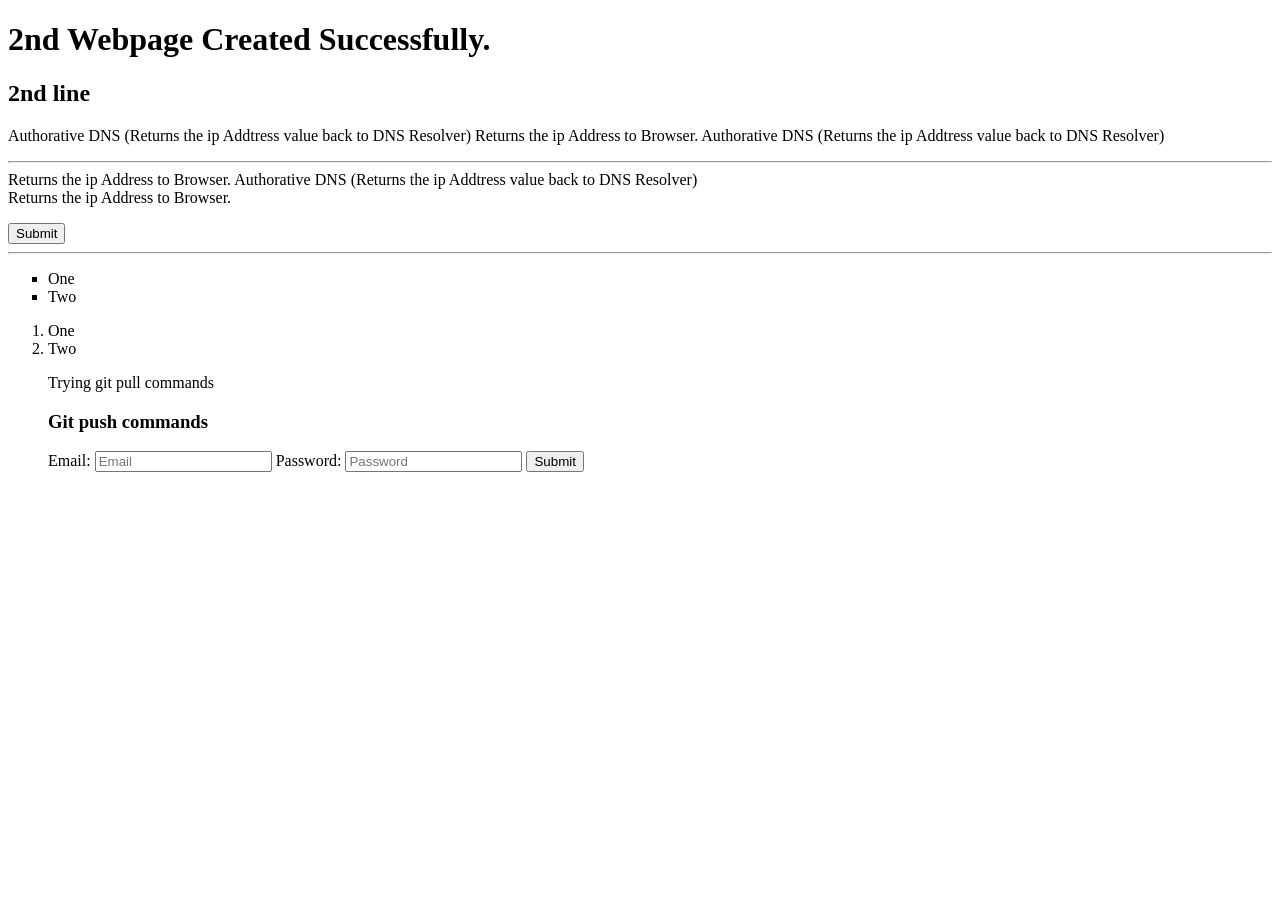
<file: DAY01.html>
<!DOCTYPE html>
<html>
    <head>
        <title>1st Webpage</title>
    </head>
    <body>
       <h1>2nd Webpage Created Successfully. </h1> 
       <h2>2nd line</h2>

       <p>Authorative DNS (Returns the ip Addtress value back to DNS Resolver)  Returns the ip Address to Browser.
        Authorative DNS (Returns the ip Addtress value back to DNS Resolver)<hr> Returns the ip Address to Browser.
        Authorative DNS (Returns the ip Addtress value back to DNS Resolver) <br>Returns the ip Address to Browser.
       </p>

       <button>Submit</button>

       <hr>

       <ul type="square">
             <li>One</li>
             <li>Two</li>
       </ul>

       <ol type="1">
            <li>One</li>
            <li>Two</li>
       </ul>
       <p> Trying git pull commands</p>
       <h3>Git push commands</h3>
        <form action="./a.html">
            <label for="email">Email:</label>
            <input type="email" placeholder="Email" id="email" required/>

            <label for="password">Password:</label>
            <input type="password" placeholder="Password" id="password" required/>
            
            <button type="submit">Submit</button>
        </form>
    </body>
</html>
</file>
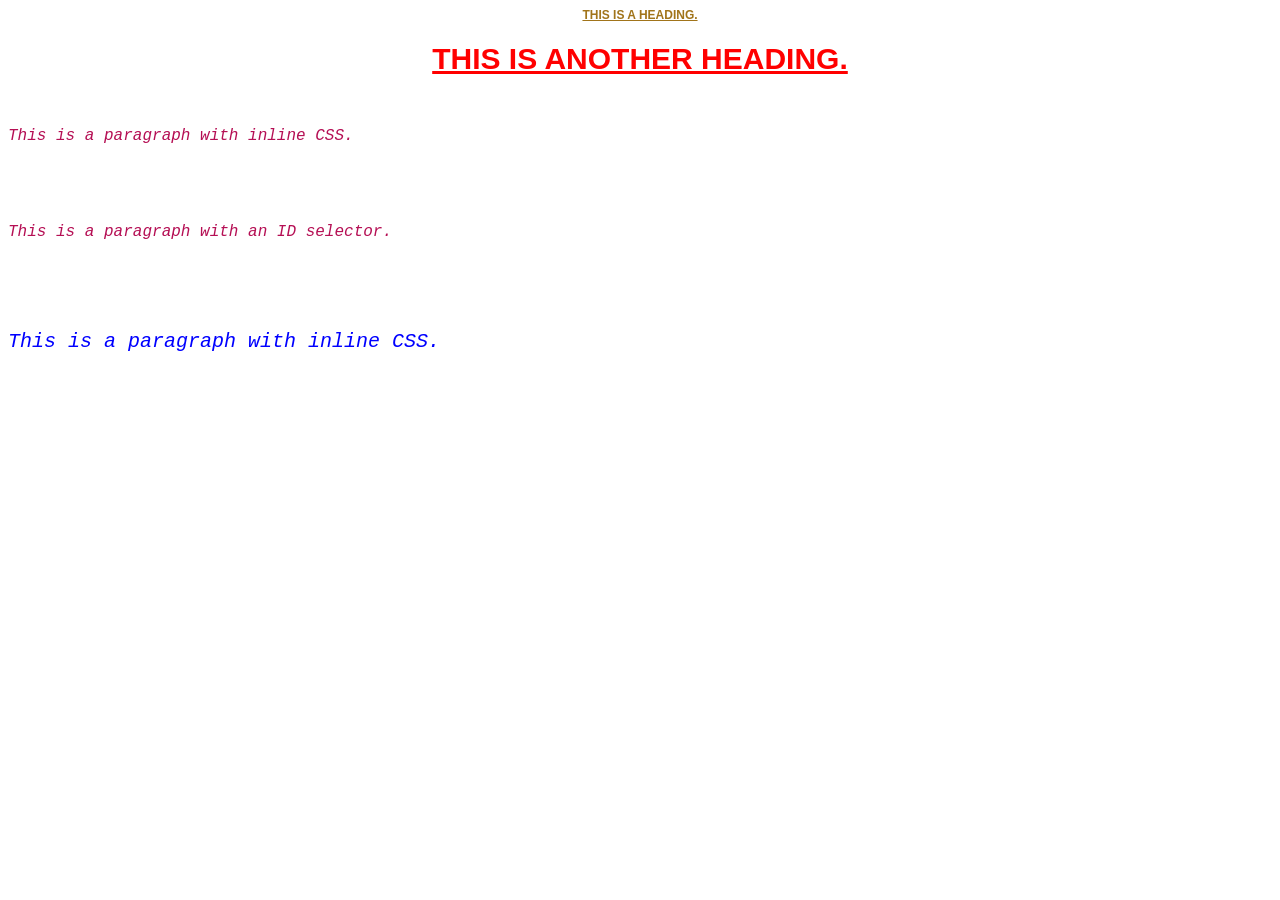
<file: DAY04-CSS.html>
<!DOCTYPE html>
<html lang="en">
<head>
    <title>Day04-CSS</title>
    <link rel="stylesheet" href="style.css">
</head>
<body>
    <h1>This is a heading.</h1>
    <h1 style="color: red; font-size: 30px;">This is another heading.</h1>

    <p>This is a paragraph with inline CSS.</p>
    <p id:"para1">This is a paragraph with an ID selector.</p>
    <p Style="color:blue; font-size: 20px;">This is a paragraph with inline CSS.</p>
</body>
</html>
</file>
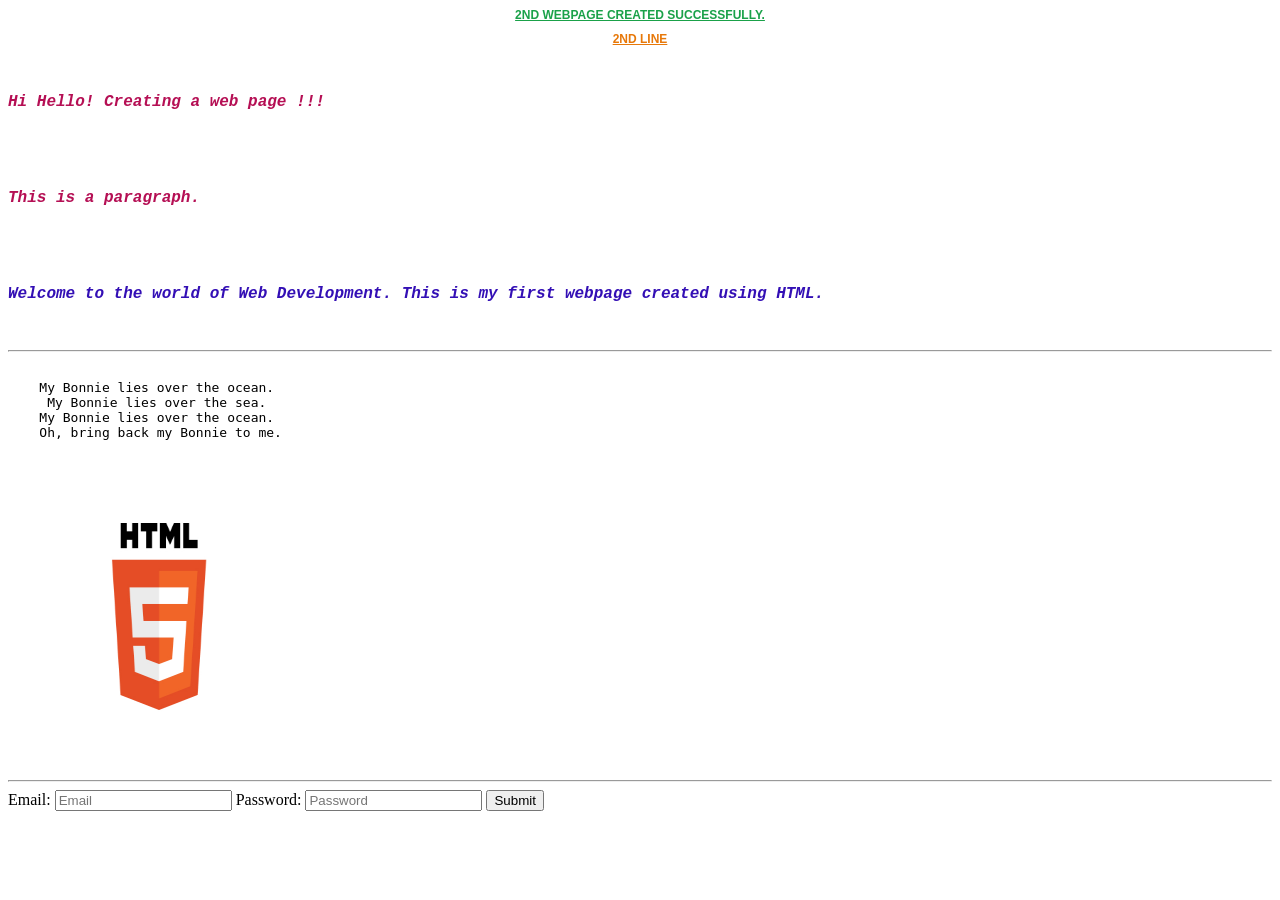
<file: Learing-Day01.html>
<!DOCTYPE html>
<html>
    <head>
        <title>Learning-Day01</title>
        <link rel="stylesheet" href="learning-day01.css">
    </head>
    <body>
       <h1>2nd Webpage Created Successfully. </h1> 
       <h2>2nd line</h2>
       <p>Hi Hello! Creating a web page !!!</p> 
       <p title="I'm a tooltip">This is a paragraph.</p>
       <p id="para"> Welcome to the world of Web Development. This is my first webpage created using HTML. </p>
       <hr>
       

        
    <pre>

    My Bonnie lies over the ocean.
     My Bonnie lies over the sea.
    My Bonnie lies over the ocean.
    Oh, bring back my Bonnie to me.
    </pre>




       
       <img src="HTML LOGO.jpeg" alt="HTML LOGO" width="300" height="300">

       <hr>

        <form action="./a.html">
            <label for="email">Email:</label>
            <input type="email" placeholder="Email" id="email" required/>

            <label for="password">Password:</label>
            <input type="password" placeholder="Password" id="password" required/>
            
            <button type="submit">Submit</button>
        </form>
    </body>

</html>
</file>
<file: style.css>
p
{
    color: rgb(181, 15, 84);
    font-family: 'Courier New', Courier, monospace;
    font-size:16px;
    /*font-weight: bold;*/
    font-style: italic;
    line-height: 5;
} 

h1
{
    color: rgb(161, 116, 26);
    font-family: 'Arial', sans-serif;
    font-size: 12px;
    /*font-weight: bold;*/
    font-style: normal;
    text-align: center;
    text-decoration: underline;
    text-transform: uppercase;
}
/*
#para1
{
     color: rgb(21, 171, 54);
    font-family: 'Arial', sans-serif;

}*/
</file>
<file: learning-day01.css>
p
{
    color: rgb(181, 15, 84);
    font-family: 'Courier New', Courier, monospace;
    font-size:16px;
    font-weight: bold;
    font-style: italic;
    line-height: 5;
} 
#para 
{
    color: rgb(51, 15, 181);
    font-family: 'Courier New', Courier, monospace;
    font-size:16px;
    font-weight: bold;
    font-style: italic;
    line-height: 5;
} 

h1
{
    color: rgb(26, 161, 73);
    font-family: 'Arial', sans-serif;
    font-size: 12px;
    font-weight: bold;
    font-style: normal;
    text-align: center;
    text-decoration: underline;
    text-transform: uppercase;
}

h2
{
    color: rgb(231, 120, 9);
    font-family: 'Arial', sans-serif;
    font-size: 12px;
    font-weight: bold;
    font-style: normal;
    text-align: center;
    text-decoration: underline;
    text-transform: uppercase;
}
</file>
